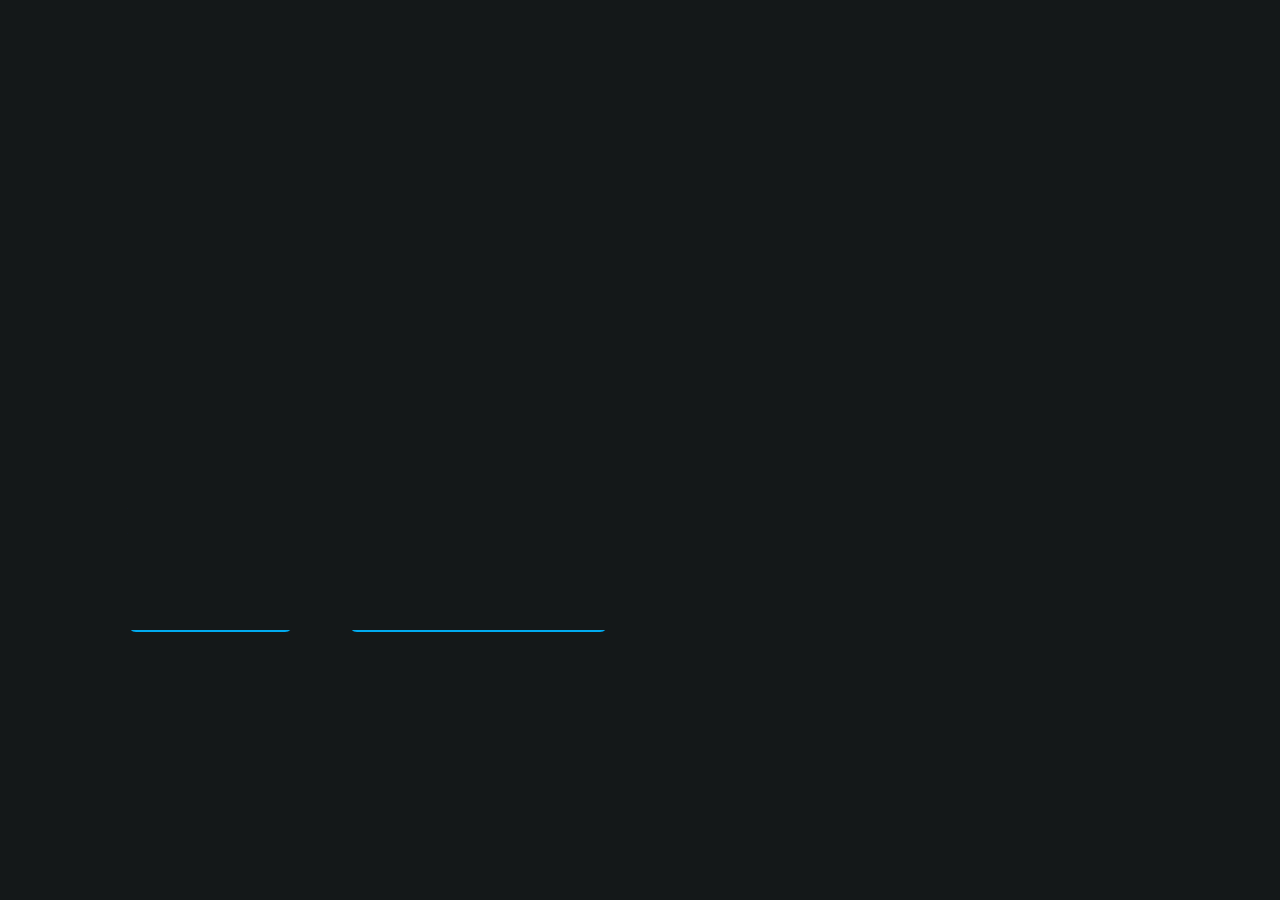
<file: html/index.html>
<!DOCTYPE html>
<html lang="pt-br>

<head>
    <meta charset="UTF-8">
    <meta http-equiv="X-UA-Compatible" content="IE=edge">
    <meta name="viewport" content="width=device-width, initial-scale=1.0">
    <link rel="stylesheet" href="/assets/css/style.css">
    <link href='https://unpkg.com/boxicons@2.1.4/css/boxicons.min.css' rel='stylesheet'>
    <link rel="shortcut icon" href="/assets/faveicon/favicon.ico" type="image/x-icon">
    <title>Home - Carlos Fortunato</title>
</head>

<body>


    <header class="header">
        <a href="/html/index.html" class="logo">Fortunato<span id="point">.</span></a>

        <nav class="navbar">
            <a href="/html/index.html" class="active">Home</a>
            <a href="/html/about.html" type="next">Sobre</a>
            <a href="/html/services.html" type="next">Serviços</a>
            <a href="/html/portfolio.html" type="next">Portfólio</a>
            <a href="/html/contact.html" type="next">Contato</a>
        </nav>
    </header>

    <section class="home">
        <div class="home-content">
            <h1>Olá, eu sou o<br>Carlos Fortunato</h1>
            <h3>Desenvolvedor Frontend</h3>
            <p>Lorem ipsum dolor sit amet consectetur adipisicing elit. Necessitatibus quibusdam ab beatae porro a! Expedita consequuntur tenetur deleniti quod quas et assumenda optio ipsa voluptates repudiandae rem, ullam itaque illo.</p>
            <div class='btn-box'>
                <a href="#">Contrate</a>
                <a href="#">Vamos conversar</a>
            </div>
        </div>
        <div class="home-sci">
            <a href="https://github.com/CarlosFortunatoDev" target="_blank" rel="external"><i class='bx bxl-github' ></i></a>
            <a href="https://www.linkedin.com/in/carlos-fortunato-7377081b0/" target="_blank" rel="external"><i class='bx bxl-linkedin'></i></a>
        </div>

    </section>
    <span class="home-imgHover"></span>

</body>

</html>
</file>
<file: assets/css/style.css>
@import url('https://fonts.googleapis.com/css2?family=Poppins:wght@400;500;600;700&display=swap');


*{
    margin: 0;
    padding: 0;
    box-sizing: border-box;
    font-family: 'Poppins', sans-serif;
}

body{
    color: #ededed;
}

.header{
    position: fixed;
    top: 0;
    left: 0;
    width: 100%;
    padding: 1.5rem 10%;
    background-color: transparent;
    display: flex;
    justify-content: space-between;
    align-items: center;
    z-index: 100;
}

.header #point{
    color: #00abf0;
}

.logo{
    position: relative;
    font-size: 2rem;
    color: #ededed;
    text-decoration: none;
    font-weight: 600;
}

    .logo::before{
        content: '';
        position: absolute;
        top: 0;
        right: 0;
        width: 100%;
        height: 100%;
        background-color: #141819;
        animation: showRight 1.4s ease forwards;
        animation-delay: .4s;
    }

.navbar a {
    font-size: 1.2rem;
    color: #ededed;
    text-decoration: none;
    font-weight: 500;
    margin-left: 2rem;
    transition: 0.3s;
}

.navbar::before{
    content: '';
    position: absolute;
    top: 0;
    right: 0;
    width: 100%;
    height: 100%;
    background-color: #141819;
    animation: showRight 1.6s ease forwards;
    animation-delay: .5s;
    z-index: 0;
}

.navbar a:hover,
.navbar a.active{
    color: #00abf0;
}

.home{
    display: flex;
    align-items: center;
    height: 100vh;
    padding: 0 10%;
    background: url(/assets/images/background.jpg) no-repeat;
    background-size: cover;
    background-position: center;
}

.home-content{
    max-width: 600px;

}

.home-content h1{
    position: relative;
    font-size: 3.5rem;
    font-weight: 700;
    line-height: 1.2;
    z-index: 1;
}

.home-content h1::before{
    content: '';
    position: absolute;
    top: 0;
    right: 0;
    width: 100%;
    height: 100%;
    background-color: #141819;
    animation: showRight 1.1s ease forwards;
    animation-delay: 1s;
}

.home-content h3{
    position: relative;
    font-size: 2rem;
    font-weight: 700;
    color: #00abf0;
    z-index: 1;
}

.home-content h3::before{
    content: '';
    position: absolute;
    top: 0;
    right: 0;
    width: 100%;
    height: 100%;
    background-color: #141819;
    animation: showRight 1s ease forwards;
    animation-delay: 1.3s;
}

.home-content p{
    position: relative;
    font-size: 1rem;
    margin: 1.1rem 0 2.2rem;
    z-index: 1;
}

.home-content p::before{
    content: '';
    position: absolute;
    top: 0;
    right: 0;
    width: 100%;
    height: 100%;
    background-color: #141819;
    animation: showRight 1s ease forwards;
    animation-delay: 1.6s;
}

.home-content .btn-box{
    position: relative;
    display: flex;
    justify-content: space-between;
    width: 30rem;
    height: 3.125rem;
}

.home-content .btn-box::before{
    content: '';
    position: absolute;
    top: 0;
    right: 0;
    width: 100%;
    height: 100%;
    background-color: #141819;
    animation: showRight 1s ease forwards;
    animation-delay: 1.9s;
    z-index: 2;
}

    .btn-box a{
        position: relative;
        display: inline-flex;
        justify-content: center;
        align-items: center;
        padding: 1.5rem 2rem;
        background-color: #00abf0;
        border: 2px solid #00abf0;
        border-radius: 0.5rem;
        font-size: 1.2rem;
        color: #081b29;
        text-decoration: none;
        font-weight: 600;
        letter-spacing: 1px;
        z-index: 1;
        overflow: hidden;
        transition: .5s;
    }

    .btn-box a:hover{
        color: #00abf0;
    }

    .btn-box a:nth-child(2){
        background-color: transparent;
        color: #00abf0;
    }

    .btn-box a:nth-child(2):hover{
        color: #081b29;
    }

    .btn-box a:nth-child(2)::before{
        background-color: #00abf0;
    }

    .btn-box a::before{
        content: '';
        position: absolute;
        top: 0;
        left: 0;
        width: 0;
        height: 100%;
        background-color: #081b29;
        z-index: -1;
        transition: .5s;
    }

    .btn-box a:hover::before{
        width: 100%;

    }

.home-sci{
    position: absolute;
    bottom: 2.5rem;
    width: 6rem;
    display: flex;
    justify-content: space-between;
}

.home-sci::before{
    content: '';
    position: absolute;
    top: 0;
    right: 0;
    width: 100%;
    height: 100%;
    background-color: #141819;
    animation: showRight 1s ease forwards;
    animation-delay: 2s;
    z-index: 2;
}

.home-sci a{
    position: relative;
    display: inline-flex;
    justify-content: center;
    align-items: center;
    width: 2.5rem;
    height: 2.5rem;
    background-color: transparent;
    border: 2px solid #00abf0;
    border-radius: 50%;
    font-size: 1.25rem;
    color: #00abf0;
    text-decoration: none;
    z-index: 1;
    overflow: hidden;
    transition: .5s;
}

.home-sci a:hover{
    color: #081b29;
}

.home-sci a::before{
    content: '';
    position: absolute;
    top: 0;
    left: 0;
    width: 0;
    height: 100%;
    background-color: #00abf0;
    z-index: -1;
    transition: .5s;
}

.home-sci a:hover::before{
    width: 100%;
}

.home-imgHover{
    position: absolute;
    top: 0;
    width: 100vw;
    height: 100%;
    background-color: transparent;
    transition: 3s;
}

.home-imgHover::before{
    content: '';
    position: absolute;
    top: 0;
    right: 0;
    width: 100%;
    height: 100%;
    background-color: #141819;
    animation: showRight 1.5s ease forwards;
    animation-delay: 2.5s;
    z-index: 0;
}


/* ANIMATION KEYFRAMES */
@keyframes showRight {
    100% {
        width: 0;
    }
}
</file>
